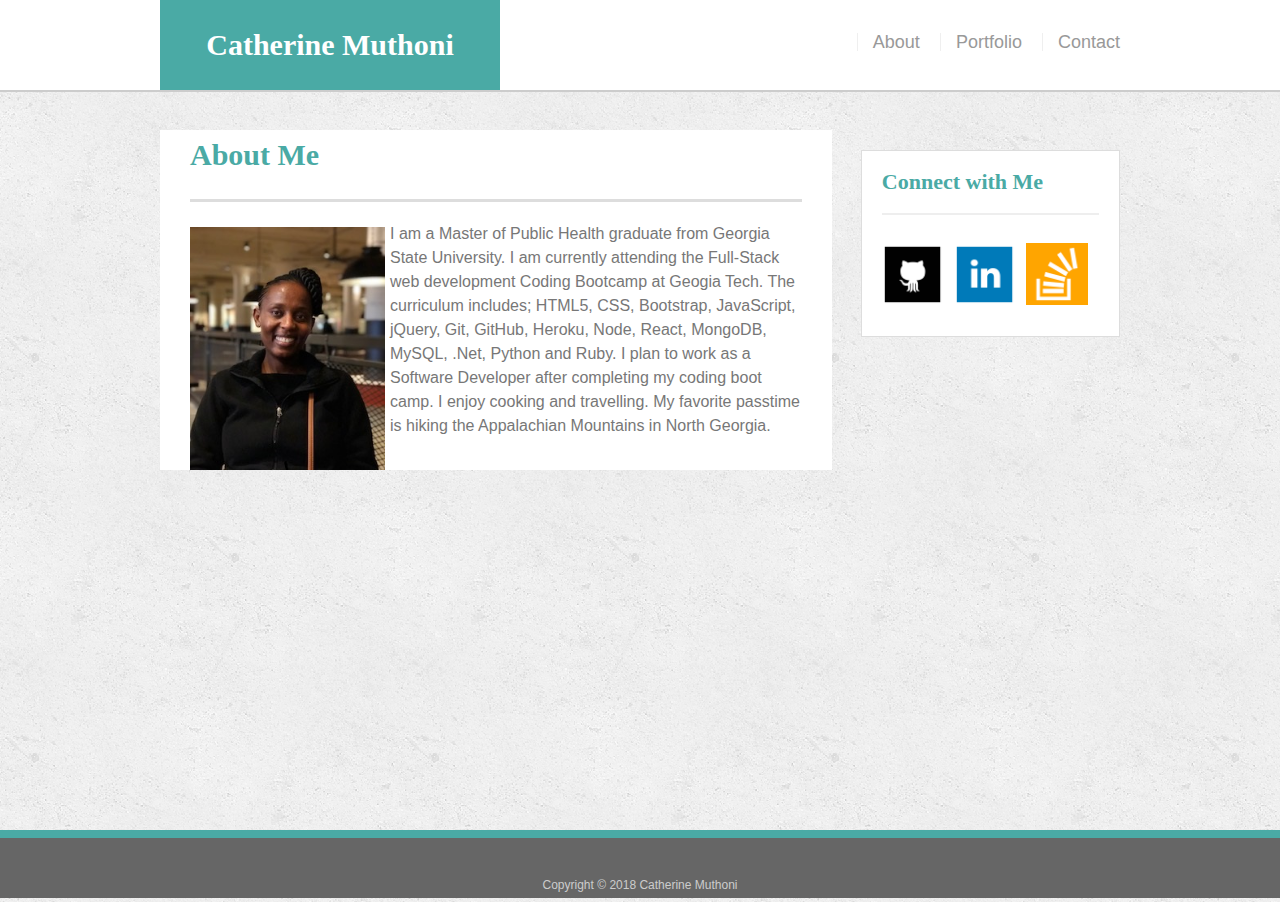
<file: index.html>
<!DOCTYPE html>
<html lang="en"></html>

<head>

  <meta charset ="utf-8"/>
  <title>About Me</title>
  <link rel="stylesheet" type="text/css" href="./assets/css/reset.css">
  <link rel="stylesheet" type="text/css" href="./assets/css/style.css"> 
  <meta name="viewport" content="width=device-width, initial-scale=1">   
</head>
    
  <body>
    <header id ="mainheader">
      <div class="container">
        <a href="index.html" id="logo">Catherine Muthoni</a>
        <nav>
                
            <a href="index.html">About</a>
            <a href="portfolio.html">Portfolio</a>
            <a href="contact.html">Contact</a>
      </nav>
      </div>
      </header>

      <div id="main-container" class="container">
      <section class="main-section"> 
         <h1>About Me</h1> 

              <img src="./assets/images/mypic.jpg" id="auth-image">
            <content>
              <p>I am a Master of Public Health graduate from Georgia State University. I am currently attending the Full-Stack web development Coding Bootcamp 
                  at Geogia Tech. The curriculum includes; HTML5, CSS, Bootstrap, JavaScript, jQuery, Git, GitHub, Heroku, Node, React, MongoDB, MySQL, .Net, 
                  Python and Ruby. I plan to work as a Software Developer after completing my coding boot camp. 
                I enjoy cooking and travelling. My favorite passtime is hiking the Appalachian Mountains in North Georgia. </p>
                </content>
           </section>
       
      <section class="top-sidebar">
        <div id="social">
          <h2>Connect with Me</h2>
          
               <img src="./assets/images/github.png" class="social" alt="Github">
               <img src="./assets/images/linkedin.png" class="social" alt="Linkedin">
               <img src="./assets/images/stackoverflow.png" class="social" alt="Stack Overflow">
              </div> 
            </section>
          </div>
                   
 <footer>
   <div class="container">
      Copyright &copy;  2018 Catherine Muthoni
      </div>
    </footer> 

    

  </body>
  
</html>
</file>
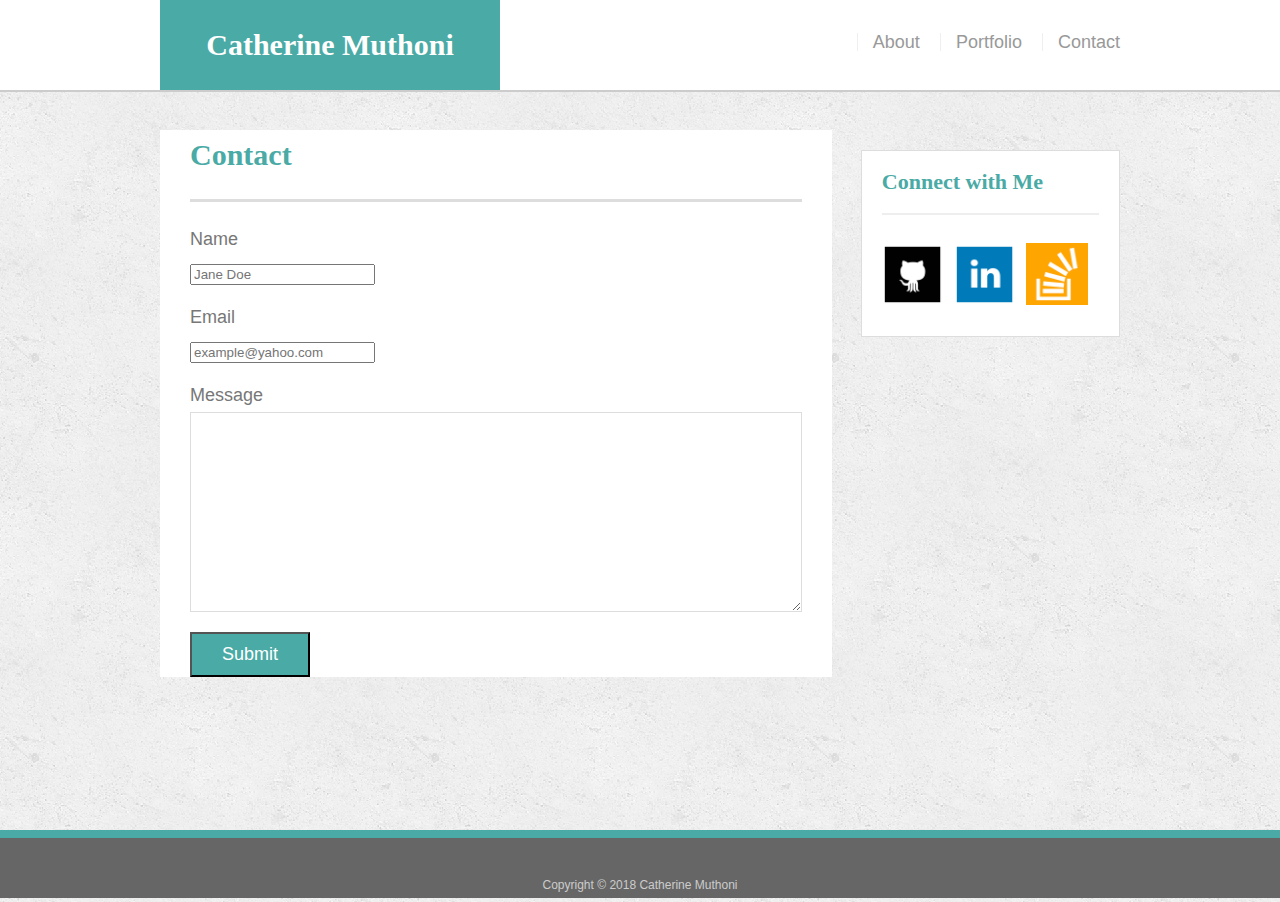
<file: contact.html>
<!DOCTYPE html>
<html lang="en"></html>

<head>
  <meta charset ="utf-8"/>
  <title>About Me</title>
  <link rel="stylesheet" type="text/css" href="./assets/css/reset.css">
  <link rel="stylesheet" type="text/css" href="./assets/css/style.css">
  <meta name="viewport" content="width=device-width, initial-scale=1">
  </head>

  
  <body>

    <header id ="mainheader">
      <div class="container">
        <a href="index.html" id="logo">Catherine Muthoni</a>
        <nav>
            <a href="index.html">About</a>
            <a href="portfolio.html">Portfolio</a>
            <a href="contact.html">Contact</a>
      </nav>
      </div>
      </header>
          
        <div id="main-container" class="container">
          <section class="main-section">
              <h1>Contact</h1> 

              <contact id="contact-form">
                <ul>
                  <li>
                    <label for="name">Name</label>
                    <input type="text" name="name" id="name"
                    placeholder="Jane Doe"
                    required="required">
                  </li>

                  <li>
                      <label for="name">Email</label>
                      <input type="text" name="email" id="name"
                      placeholder="example@yahoo.com"
                      required="required">
                    </li>

                    <li>
                        <label for="message">Message</label>
                        <textarea id="message" name="message" rows="5"
                        required="required"></textarea>
                      </li>
                    </ul>
                    <input type="submit" name="submit">
                    </contact>
                
           </section>
       
      <section class="top-sidebar">
        <div id="social">
          <h2>Connect with Me</h2>
          
        <img src="./assets/images/github.png" class="social" alt="Github">
        <img src="./assets/images/linkedin.png" class="social" alt="Linkedin">
        <img src="./assets/images/stackoverflow.png" class="social" alt="Stack Overflow">
         </div> 
     </section>
     </div>
            
     <footer>
        <div class="container">
           Copyright &copy;  2018 Catherine Muthoni
           </div>
         </footer>

  </body>
  
</html>
</file>
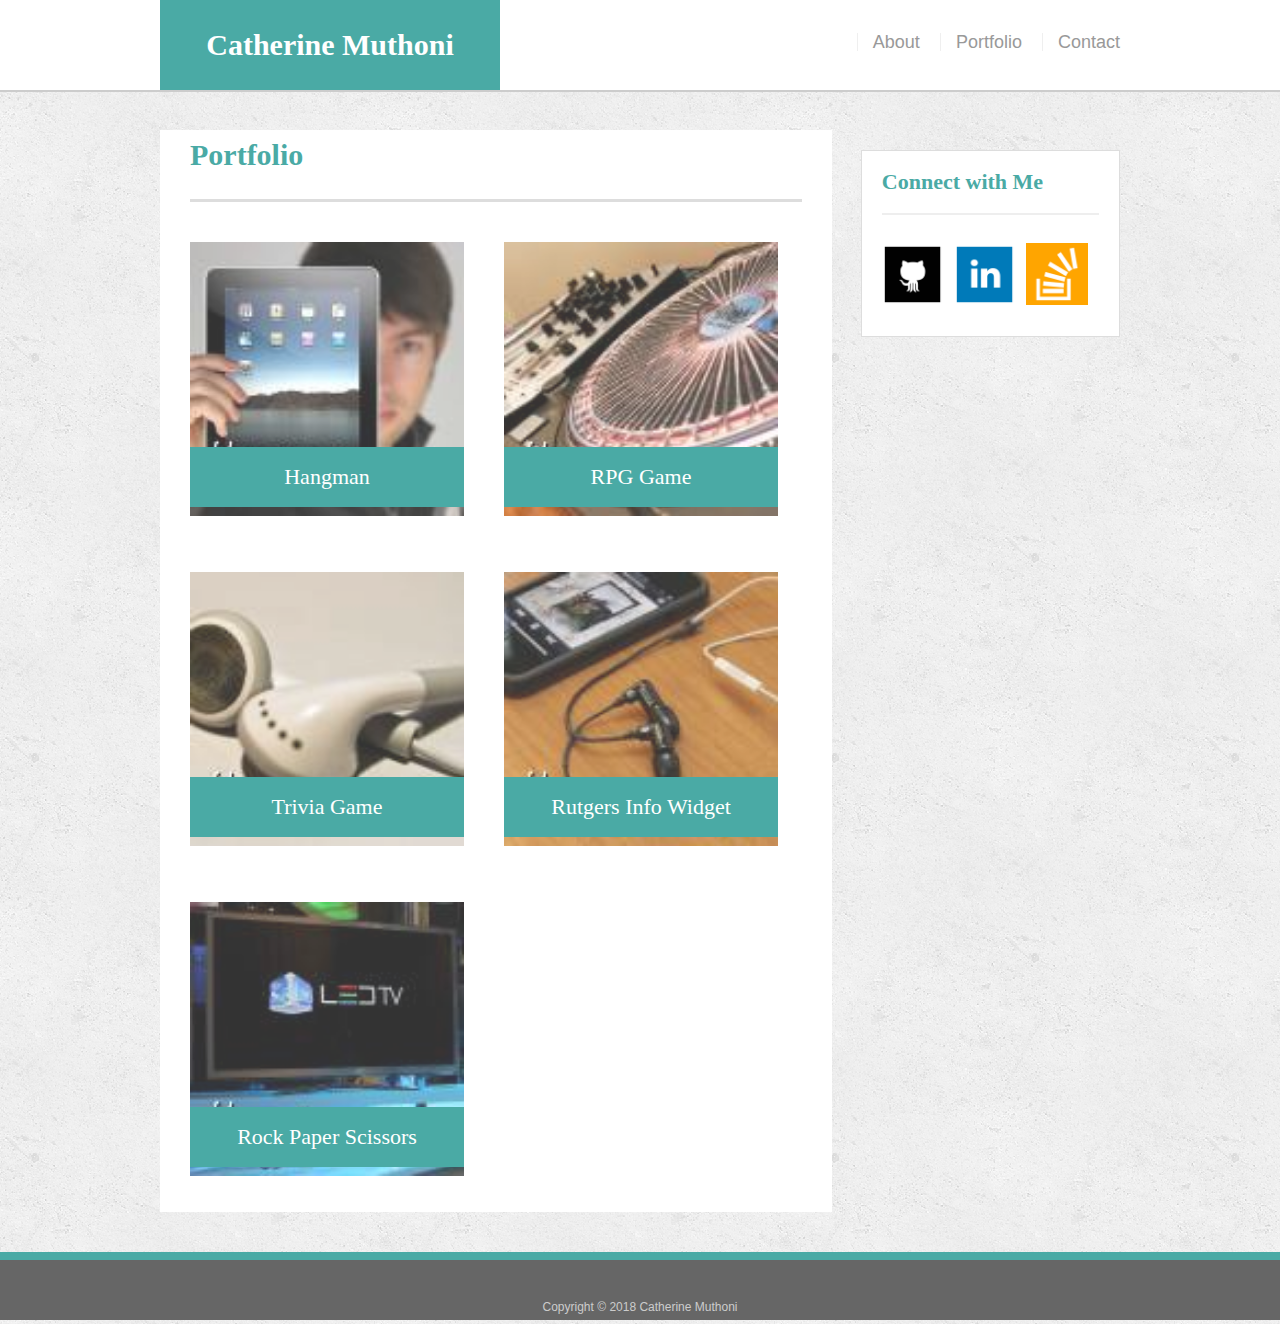
<file: portfolio.html>
<!doctype html>
<html lang="en-us">

<head>
  <meta charset="UTF-8">
  <title>Portfolio | About Me</title>
  <link rel="stylesheet" type="text/css" href="assets/css/reset.css">
  <link rel="stylesheet" type="text/css" href="assets/css/style.css">
  <meta name="viewport" content="width=device-width, initial-scale=1">
</head>

<body>

  <header id="mainheader">
    <div class="container">
      <a href="index.html" id="logo">Catherine Muthoni</a>
      <nav>
        <a href="index.html">About</a>
        <a href="portfolio.html">Portfolio</a>
        <a href="contact.html">Contact</a>
      </nav>
    </div>
  </header>

  <div id="main-container" class="container">
    <section class="main-section">
      <h1>Portfolio</h1>



        
      <div class="project">
          <img src="./assets/images/hangman.jpg" alt="hangman">

          <h3>Hangman</h3>
      </div>
        <div class="project">
            <img src="./assets/images/rpggame.jpg" alt="rpggame"> 

            <h3>RPG Game</h3>
            </div>
        <div class="project">
        <img src="./assets/images/triviagame.jpg" alt="triviagame"> 

        <h3>Trivia Game</h3>             
         </div>
         <div class="project">
            <img src="./assets/images/rutgersinfowidget.jpg" alt="rutgersinfowidget"> 
            
        <h3>Rutgers Info Widget</h3>
        </div>
        <div class="project">
            <img src="./assets/images/rockpaperscissors.jpg" alt="rockpaperscissors"> 

            <h3>Rock Paper Scissors</h3> 
        </div>                               


    </section>

    <section class="top-sidebar">
      <div id="social">
        <h2>Connect with Me</h2>
        
       <img src="./assets/images/github.png" class="social" alt="Github">
       <img src="./assets/images/linkedin.png" class="social" alt="Linkedin">
       <img src="./assets/images/stackoverflow.png" class="social" alt="Stack Overflow">
       </div> 
   </section>
   </div>

   <footer>
      <div class="container">
         Copyright &copy;  2018 Catherine Muthoni
         </div>
       </footer>
</body>

</html>
</file>
<file: assets/css/style.css>
*{
    box-sizing: border-box;
}

body {
background: url('../images/concrete_seamless.png');
font-size: 18px;
line-height: 34px;
font-family: Arial, 'Helvetica Neue', Helvetica, sans-serif;
color:#777;
}

.container {
    width: 100%;
    max-width: 960px;
    margin: 0 auto;
    clear: both;
}

 h1, h2, h3, p {
    margin-bottom: 20px;
}

p:last-child {
    margin-bottom: 0;
}

h1, h2, h3 {
    font-family: 'Georgia', Times, Times New Roman, Serif;
    font-weight: 700;
    color: #4aaaa5;
}

h1 {
    font-size: 30px;
    line-height: 49px;
    border-bottom: 3px solid #dddddd;
    padding-bottom: 20px;
}

h2, h3 {
    font-size: 22px;
    padding-bottom: 20px;
    margin-bottom: 15px;
    line-height: 22px;
    border-bottom: 2px solid #eee;


}

/*header*/
#mainheader {
    background: #ffffff;
    margin: 0 0 30px;
    z-index: 99;
    color: #ffffff;
    overflow: auto;
    border-bottom: 2px solid #cccccc;
    position: fixed;
    width: 100%;
}

#logo {
    width: 340px;
    height: 90px;
    background: #4aaaa5;
    float: left;
    font-family: 'Georgia', Times, Times New Roman, Serif;
    text-align: center;
    line-height: 90px;
    color: #ffffff;
    font-weight: 700;
    font-size: 30px;
    text-decoration: none;
}

nav {
    float: right;
    margin-top: 25px;
}

nav a {
    color: #999999;
    text-decoration: none;
    margin-left: 15px;
    display: inline-block;
    border-left: 1px solid #efefef;
    padding-left: 15px;
    line-height: 18px;
}

nav a :first-child {
    border-left: 0 none;
}
/*Main*/
#main-container {
    padding-top: 130px;
    min-height: calc(100vh - 70px);
}
.main-section {
    background: #ffffff;
    padding: 0 30px;
    margin: 0 0 40px 0;
    width: 70%;
    max-width: 650;
    float: left;
    border: 1 px solid #dddddd;
    justify-content:space-around;
}

.main-section content p {
    text-align: left;
    line-height: 1.5 !important;
    font-size: 16px;
}

#auth-image {
    width: 200px;
    height: auto;
    margin-top: 5px;
    float: left;
    padding-right: 5px;
}

/*top-sidebar*/
.top-sidebar {
    background: #ffffff;
    padding: 20px;
    width: 27%;
    max-width: 270px;
    float: right;
    border: 1px solid #dddddd;
    margin-bottom: 20px;
    margin-top: 20px;
}

 h3, sidebar, h2 {
border-bottom: 2px solid #eeeeee;
padding-bottom: 20px;
margin-bottom: 20px;
line-height: 22px;
}

.social {
    width: 62px;
    height: 62px;
    margin-top: 8px;
    margin-right: 5px;
}

.top-sidebar:last-child {
    margin-right: 0;
}

footer {
    background: #666666;
    color: #ffffff;
    padding: 30px 0;
    clear: both;
    border-top: 8px solid #4aaaa5;
    color: #cccccc;
    font-size: 12px;
    text-align: center; 
    height:50px;
}

/* Contact Form */
#contact-form ul {
    margin-bottom: 20px;
}

#contact-form li {
    margin-bottom: 10px;
}

label,
input [type=text],
input [type=email],
textarea {
    display: block;
    width: 100%;
}
input [type=text],
input [type=email],
textarea {
    height: 35px;
    border: 1px solid #dddddd;
    padding: 0 10px;
    font-size: 14px;
}

textarea {
    height: 200px;
}

input[type=submit] {
    background: #4aaaa5;
    border: o none;
    color:#ffffff;
    font-size: 18px;
    padding: 10px 30px;
    cursor:pointer;
}

/*portfolio */

.project {
    position: relative;
    float: left;
    width: 274px;
    margin: 20px 0 25px;
    overflow: auto;
  }
  
  .project:nth-child(even) {
    margin-right: 40px;
  }
  
  .project img {
    width: 100%;
    border: 0 none;
    opacity: 0.8;
  }
  
  .project h3 {
    position: absolute;
    bottom: 20px;
    width: 100%;
    padding: 15px;
    margin-bottom: 0;
    font-weight: 300;
    line-height: 30px;
    color: #fff;
    text-align: center;
    background: #4aaaa5;
    border-bottom: 0;
  }
  
  .auth-image {
    float: left;
    width: 200px;
    height: auto;
    margin-top: 10px;
    margin-right: 25px;
  }

  /* CSS animation */
      /* a:hover, a:active {
      background-color:blue;
      color: violet;

  }  */

  a:visited {
      color: rgba(6, 124, 65, 0.308);
      font-weight: bold;
  }
  
  #mainheader nav a:hover, #mainheader nav a:active,
  #mainheader nav .active a:link, #mainheader nav .active a:visited {
      background-color: #be195eb9;
  }




  /* Media Queries */
  @media screen and (max-width: 980px) {
    .container {
        max-width: 980px; 
    }

    .wrapper {
        width:765px;
    }
      
  }

  @media screen and (max-width: 768px) {
    .container {
        max-width: 768px;      
    }
   
    .wrapper {
        width:600px;
    }
      
}

@media screen and (max-width: 640px) {
    .container {
        max-width: 500px;        
    }

    .wrapper {
        width:600px;
    }
    
    #mainheader {
         position: static;
        
    }
}
</file>
